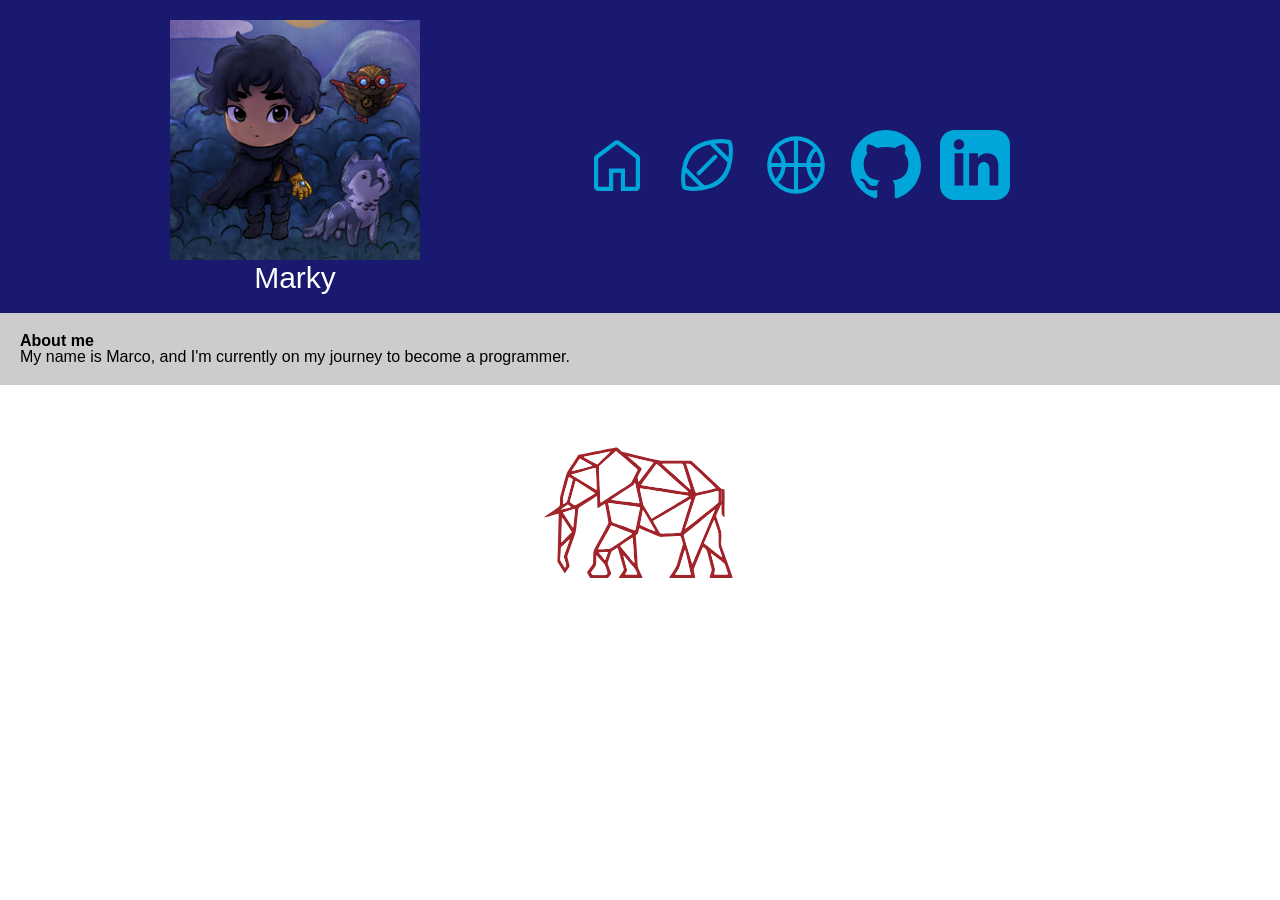
<file: index.html>
<!DOCTYPE html>
<html lang="en" style="padding: 0px;height:100%;width: 100%;">

<head>
  <meta charset="UTF-8">
  <meta name="viewport"
        content="width=device-width, user-scalable=no, initial-scale=1.0, maximum-scale=1.0, minimum-scale=1.0">
  <meta http-equiv="X-UA-Compatible" content="ie=edge">
  <title>Mi primera pagina</title>
  <link rel="stylesheet" href="css/reset.css">
  <link rel="stylesheet" href="css/index.css">

</head>

<body>
<header>
  <div class="box">
    <div class="photo">
      <img alt="Logo" src="img/miloTiny.png">
      <span class="name">Marky</span>
    </div>

    <nav>
      <ul>
        <li><a href="index.html"><img class="svg-icon" src="svg/home.svg" alt="Home"></a></li>
        <li><a href="football.html"><img class="svg-icon" src="svg/football.svg" alt="Football"></a></li>
        <li><a href="basketball.html"><img class="svg-icon" src="svg/basketball.svg" alt="Basketball"></a></li>
        <li><a href="https://github.com/marko177/"><img class="svg-icon-ext" src="svg/github.svg" alt="GitHub"></a></li>
        <li><a href="https://www.linkedin.com/in/marko177/"><img class="svg-icon-ext" src="svg/linkedin.svg" alt="Linkedin"></a>
        </li>
      </ul>
    </nav>
  </div>
</header>

<main>
  <section class="principal">
    <h3 class="aboutme">About me</h3>
    <p>My name is Marco, and I'm currently on my journey to become a programmer.</p>
  </section>
</main>

<footer>
  <img src="svg/facpyaLow.svg" alt="Facpya" class="facpya">
</footer>
</body>
</html>
</file>
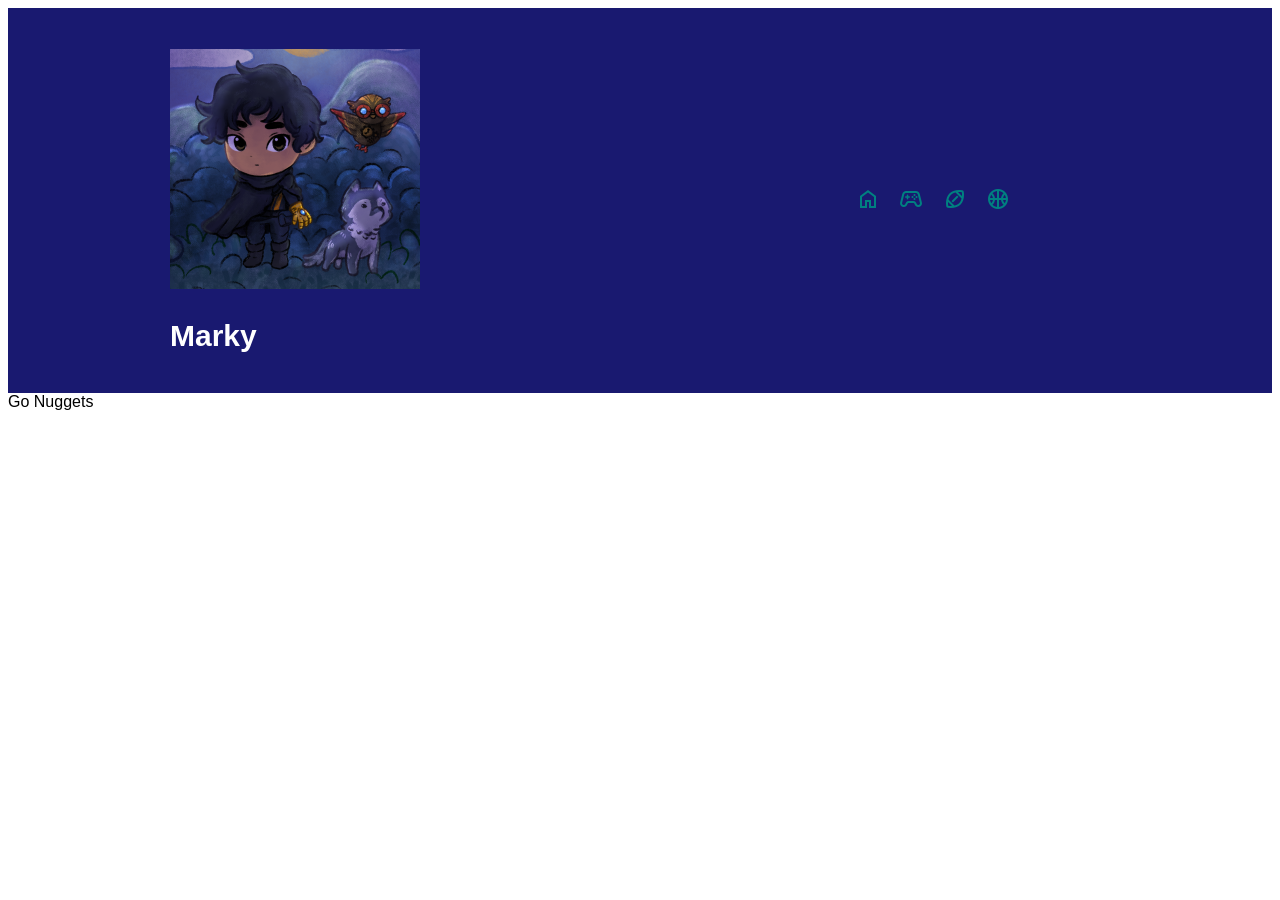
<file: basketball.html>
<!doctype html>
<html lang="en">
    <head>
        <meta charset="UTF-8">
        <meta name="viewport"
              content="width=device-width, user-scalable=no, initial-scale=1.0, maximum-scale=1.0, minimum-scale=1.0">
        <meta http-equiv="X-UA-Compatible" content="ie=edge">
        <title>Football</title>
        <link rel="stylesheet" href="css/index.css">
        <link rel="stylesheet" href="https://fonts.googleapis.com/css2?family=Material+Symbols+Outlined:opsz,wght,FILL,GRAD@20..48,100..700,0..1,-50..200" />
    </head>

    <body>
        <header>
            <div class="box">
                <h1><img alt="Logo" src="img/miloTiny.png"></h1>
                <h1 class="name">Marky</h1>
                <nav>
                    <ul>
                        <li><a href="index.html"><span class="material-symbols-outlined">home</span></a></li>
                        <li><a href="gaming.html"><span class="material-symbols-outlined">stadia_controller</span></a></li>
                        <li><a href="football.html"><span class="material-symbols-outlined">sports_football</span></a></li>
                        <li><a href="basketball.html"><span class="material-symbols-outlined">sports_basketball</span></a></li>
                    </ul>
                </nav>
            </div>
        </header>
        <main>Go Nuggets</main>
    </body>
</html>
</file>
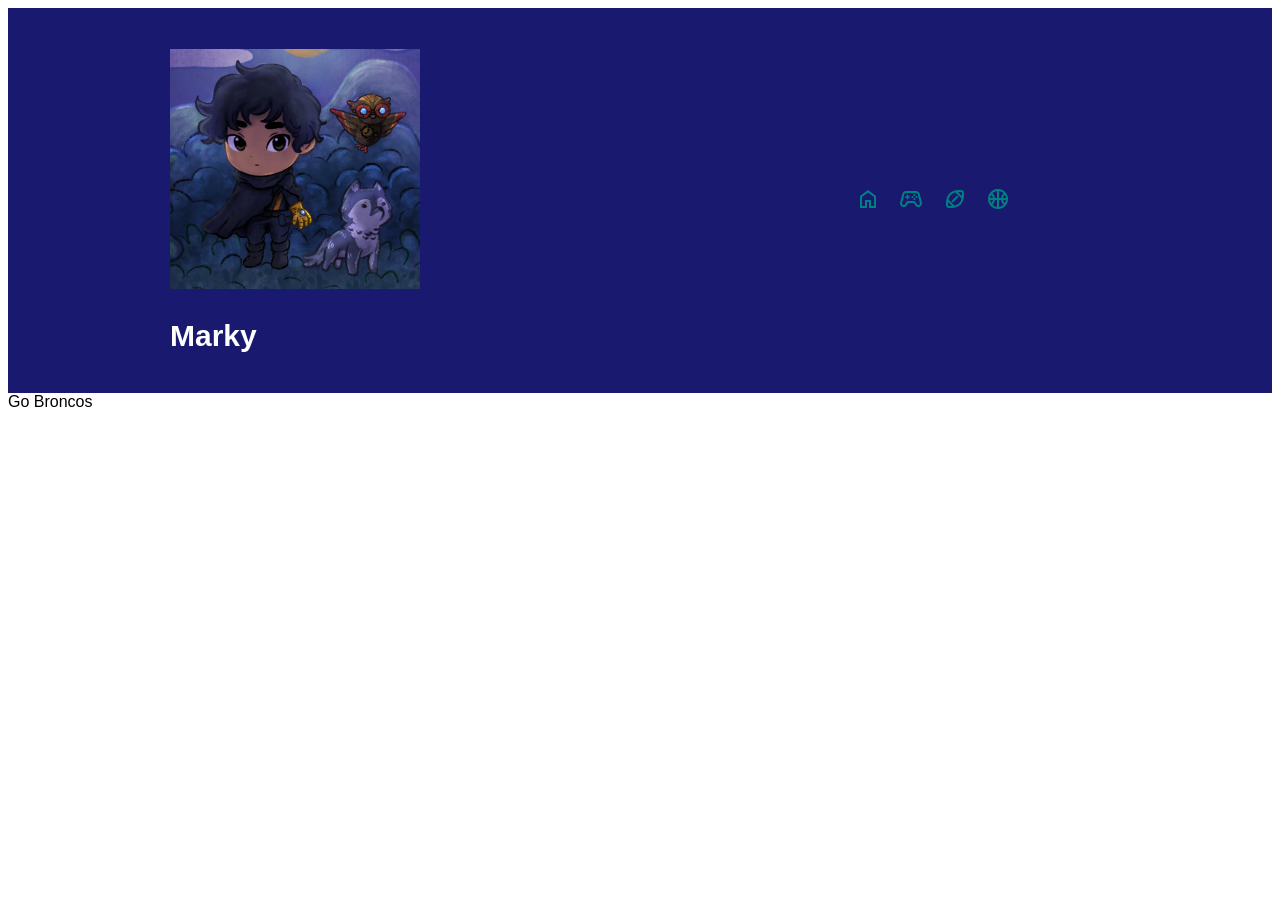
<file: football.html>
<!doctype html>
<html lang="en">
    <head>
        <meta charset="UTF-8">
        <meta name="viewport"
              content="width=device-width, user-scalable=no, initial-scale=1.0, maximum-scale=1.0, minimum-scale=1.0">
        <meta http-equiv="X-UA-Compatible" content="ie=edge">
        <title>Football</title>
        <link rel="stylesheet" href="css/index.css">
        <link rel="stylesheet" href="https://fonts.googleapis.com/css2?family=Material+Symbols+Outlined:opsz,wght,FILL,GRAD@20..48,100..700,0..1,-50..200" />
    </head>

    <body>

        <header>

            <div class="box">

                <h1><img alt="Logo" src="img/miloTiny.png"></h1>
                <h1 class="name">Marky</h1>

                <nav>
                    <ul>
                        <li><a href="index.html"><span class="material-symbols-outlined">home</span></a></li>
                        <li><a href="gaming.html"><span class="material-symbols-outlined">stadia_controller</span></a></li>
                        <li><a href="football.html"><span class="material-symbols-outlined">sports_football</span></a></li>
                        <li><a href="basketball.html"><span class="material-symbols-outlined">sports_basketball</span></a></li>
                    </ul>
                </nav>
            </div>
        </header>
        <main>
          Go Broncos
        </main>
    </body>
</html>
</file>
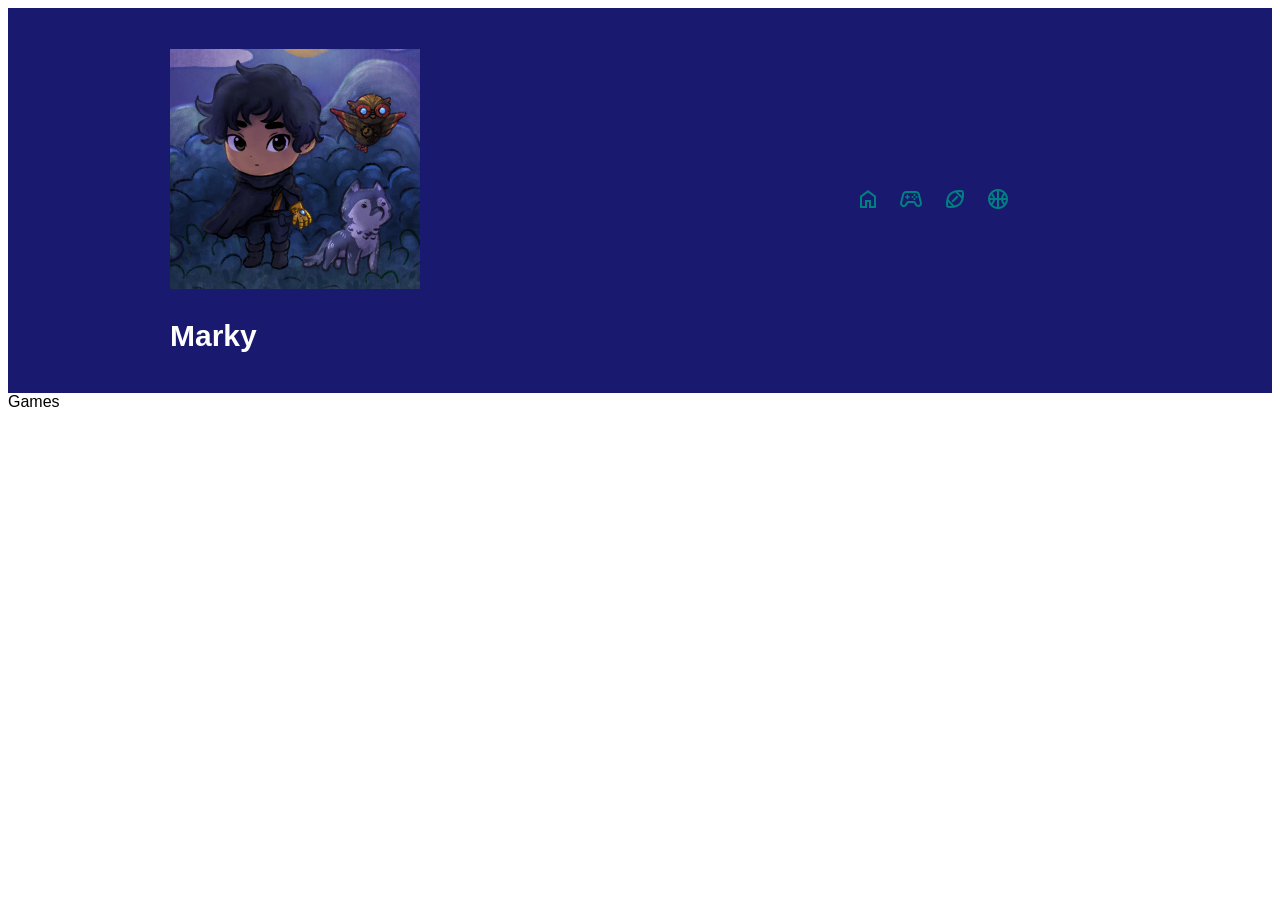
<file: gaming.html>
<!DOCTYPE html>
<html lang="en">
    <head>
        <meta charset="UTF-8">
        <title>Gaming</title>
        <link rel="stylesheet" href="css/index.css">
        <link rel="stylesheet" href="https://fonts.googleapis.com/css2?family=Material+Symbols+Outlined:opsz,wght,FILL,GRAD@20..48,100..700,0..1,-50..200" />

    </head>

    <body>

        <header>

            <div class="box">

                <h1><img alt="Logo" src="img/miloTiny.png"></h1>
                <h1 class="name">Marky</h1>

                <nav>
                    <ul>
                        <li><a href="index.html"><span class="material-symbols-outlined">home</span></a></li>
                        <li><a href="gaming.html"><span class="material-symbols-outlined">stadia_controller</span></a></li>
                        <li><a href="football.html"><span class="material-symbols-outlined">sports_football</span></a></li>
                        <li><a href="basketball.html"><span class="material-symbols-outlined">sports_basketball</span></a></li>
                    </ul>
                </nav>
            </div>
        </header>

        <main>
            Games
        </main>
    </body>
</html>
</file>
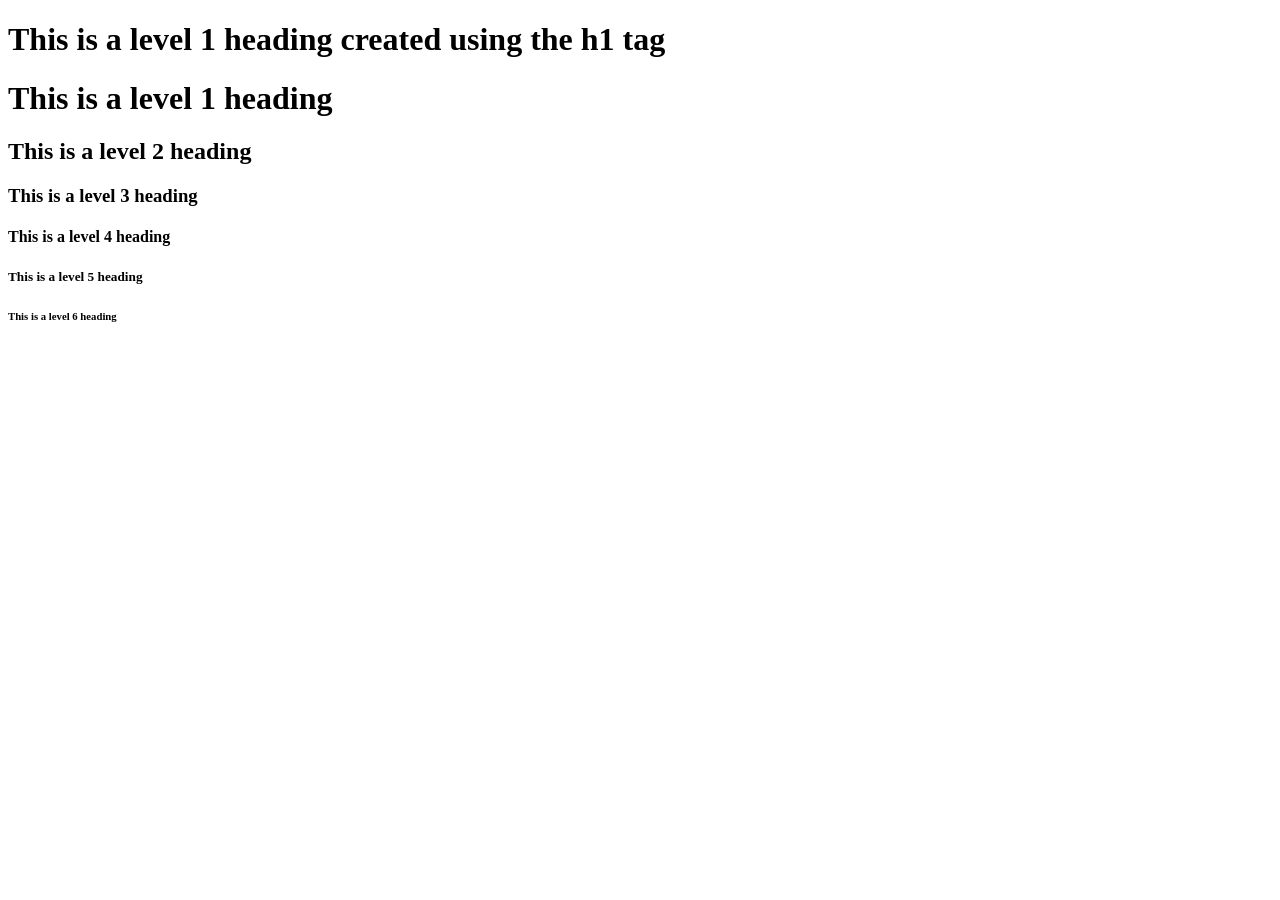
<file: testing.html>
<!DOCTYPE html>
<html lang="en">

<h1>This is a level 1 heading created using the h1 tag</h1>
<h1>This is a level 1 heading</h1>
<h2>This is a level 2 heading</h2>
<h3>This is a level 3 heading</h3>
<h4>This is a level 4 heading</h4>
<h5>This is a level 5 heading</h5>
<h6>This is a level 6 heading</h6>


</html>
</file>
<file: css/index.css>
header{
    background-color: midnightblue;
    padding: 20px 0;
    margin: 0;
}

body {
    font-family: 'Montserrat', sans-serif;
}

.box{
    width: 940px;
    position: relative;
    margin: 0 auto;
}

div.photo {
    display: inline-block;
    text-align: center;
}

.name{
  color: white;
  font-size: 30px;
  display: block;
  }

nav{
    position: absolute;
    top: 110px;
    right: 100px;
}

nav li{
    display: inline;
    margin: 0 0 0 15px;
}

nav a{
    color: teal;
    font-size: 40px;
}

nav a:hover{
    color: darkslategrey;
    text-decoration: underline;
}


.svg-icon{
  filter: invert(47%) sepia(31%) saturate(1984%) hue-rotate(156deg) brightness(98%) contrast(105%);
  width: 70px;
  height: auto;
}

.svg-icon:hover{
  filter: invert(26%) sepia(87%) saturate(1992%) hue-rotate(161deg) brightness(90%) contrast(101%);
}

.svg-icon-ext{
  filter: invert(47%) sepia(31%) saturate(1984%) hue-rotate(156deg) brightness(98%) contrast(105%);
  width: 70px;
  height: auto;
}

.svg-icon-ext:hover{
  filter: invert(26%) sepia(87%) saturate(1992%) hue-rotate(161deg) brightness(90%) contrast(101%);
}

.principal{
    background: #CCCCCC;
    padding: 20px;
}

.aboutme{
  font-weight: bold;
}
footer{
  text-align: center;
  padding: 40px;
  margin: 20px;
}

.facpya{
  width: 200px;
   transform: scaleX(-1);
}

@media (max-width: 768px) {

  .box {
    width: auto;
  }
  nav {
    position: initial;
    padding-left: 5%;
  }

  nav li{
  margin: 0;
}

  .svg-icon-ext {
    width: 62px;
    margin-right: 8px;
    margin-left: 8px;
    margin-bottom: 5px;
  }

  div.photo {
    display: block;
  }
}
</file>
